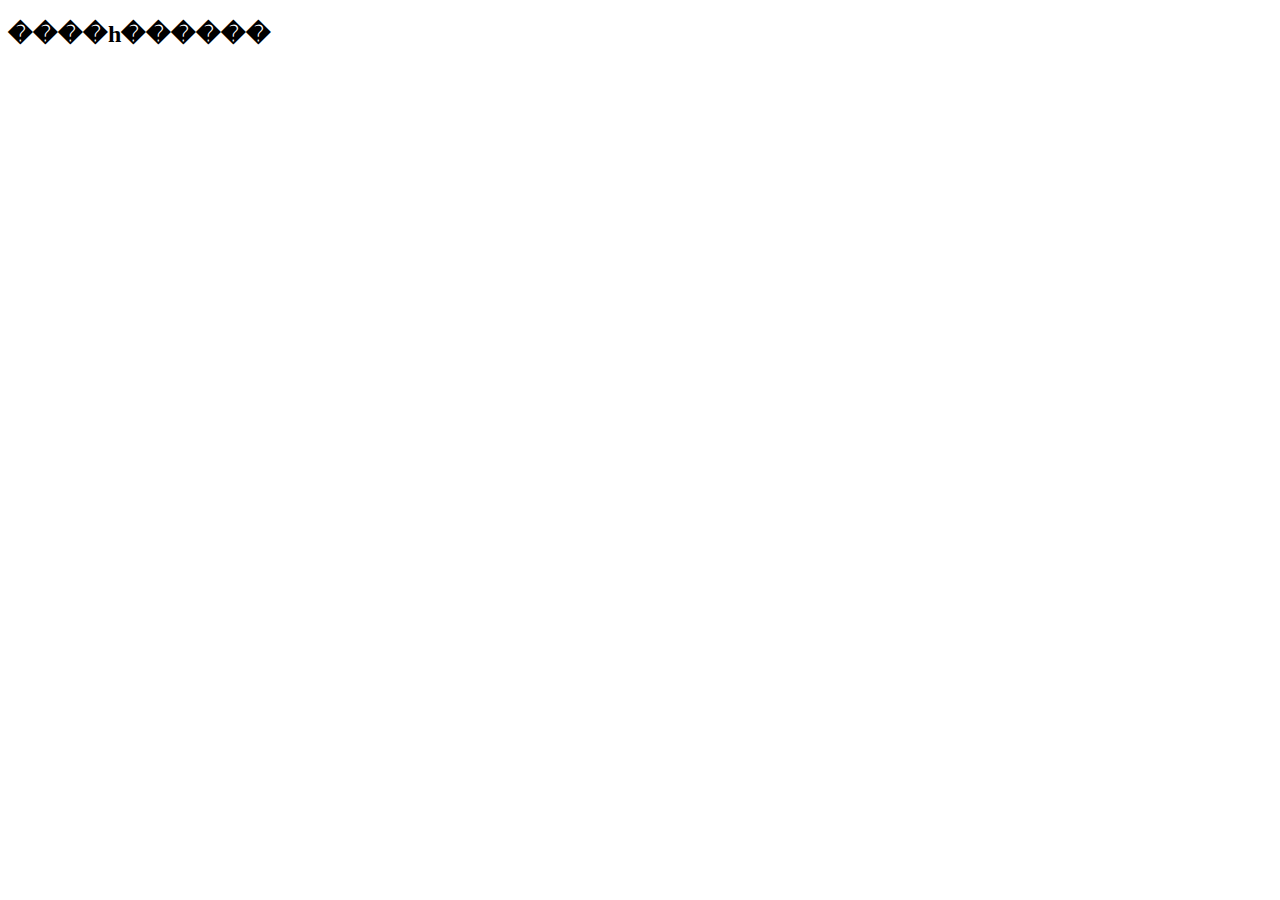
<file: about.html>
<!DOCTYPE html>
<html>
<head>
<meta charset="utf-8">
<meta http-equiv="X-UA-Compatible" content="IE=edge,chrome=1">
<title>Examples</title>
<meta name="description" content="">
<meta name="keywords" content="">
<link href="" rel="stylesheet">
</head>
<body>
    <h2>����һ������</h2>
</body>
</html>
</file>
